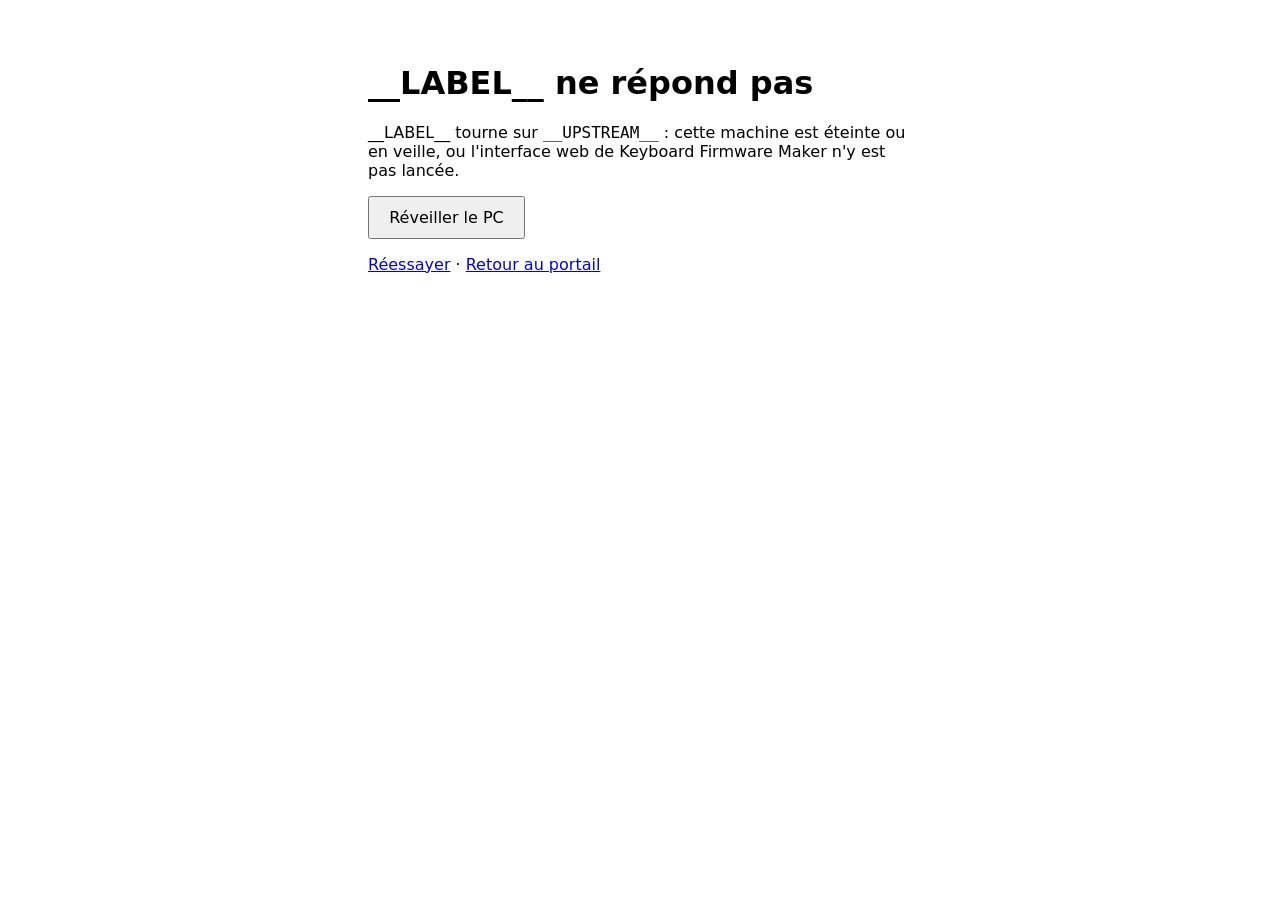
<file: ynh/conf/pc_eteint.html>
<!doctype html><meta charset="utf-8"><meta name="viewport" content="width=device-width">
<title>__LABEL__ : serveur éteint</title>
<body style="font:16px system-ui;max-width:34em;margin:4em auto;padding:0 1em">
<h1>__LABEL__ ne répond pas</h1>
<p>__LABEL__ tourne sur <code>__UPSTREAM__</code> : cette machine est éteinte ou en veille,
ou l'interface web de Keyboard Firmware Maker n'y est pas lancée.</p>
<p><button id="b" style="font:inherit;padding:.6em 1.2em" onclick="reveiller()">Réveiller le PC</button>
<span id="m"></span></p>
<p><a href="javascript:location.reload()">Réessayer</a> · <a href="/yunohost/sso/">Retour au portail</a></p>
<script>
function reveiller() {
  document.getElementById('b').disabled = true;
  fetch('__PATH_REVEIL__', {method: 'POST'}).then(r => {
    if (!r.ok) throw new Error(r.status);
    document.getElementById('m').textContent = ' Signal envoyé : la machine démarre (1 à 2 minutes), la page se recharge toute seule.';
    setInterval(() => location.reload(), 15000);
  }).catch(e => {
    document.getElementById('m').textContent = ' Réveil impossible (' + e.message + ') : pas d'adresse MAC configurée pour cette tuile ?';
    document.getElementById('b').disabled = false;
  });
}
</script>
</file>
